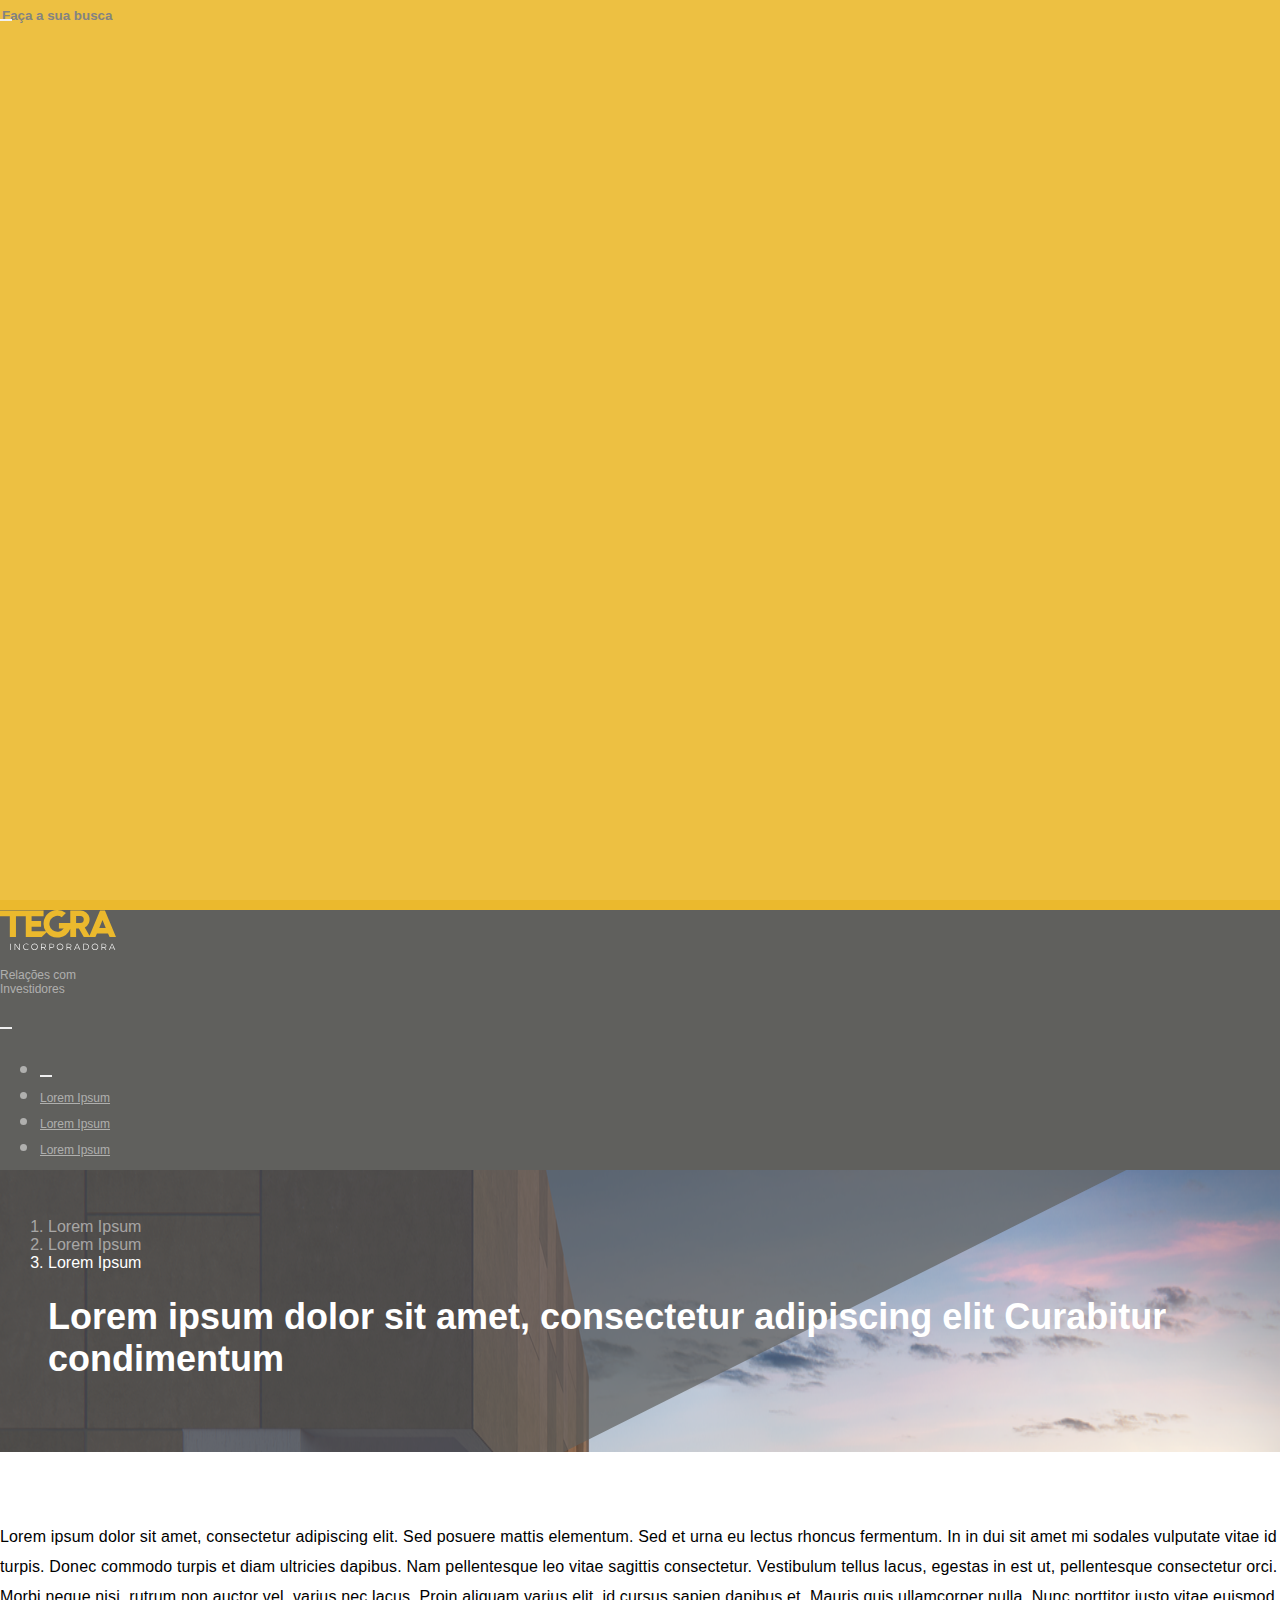
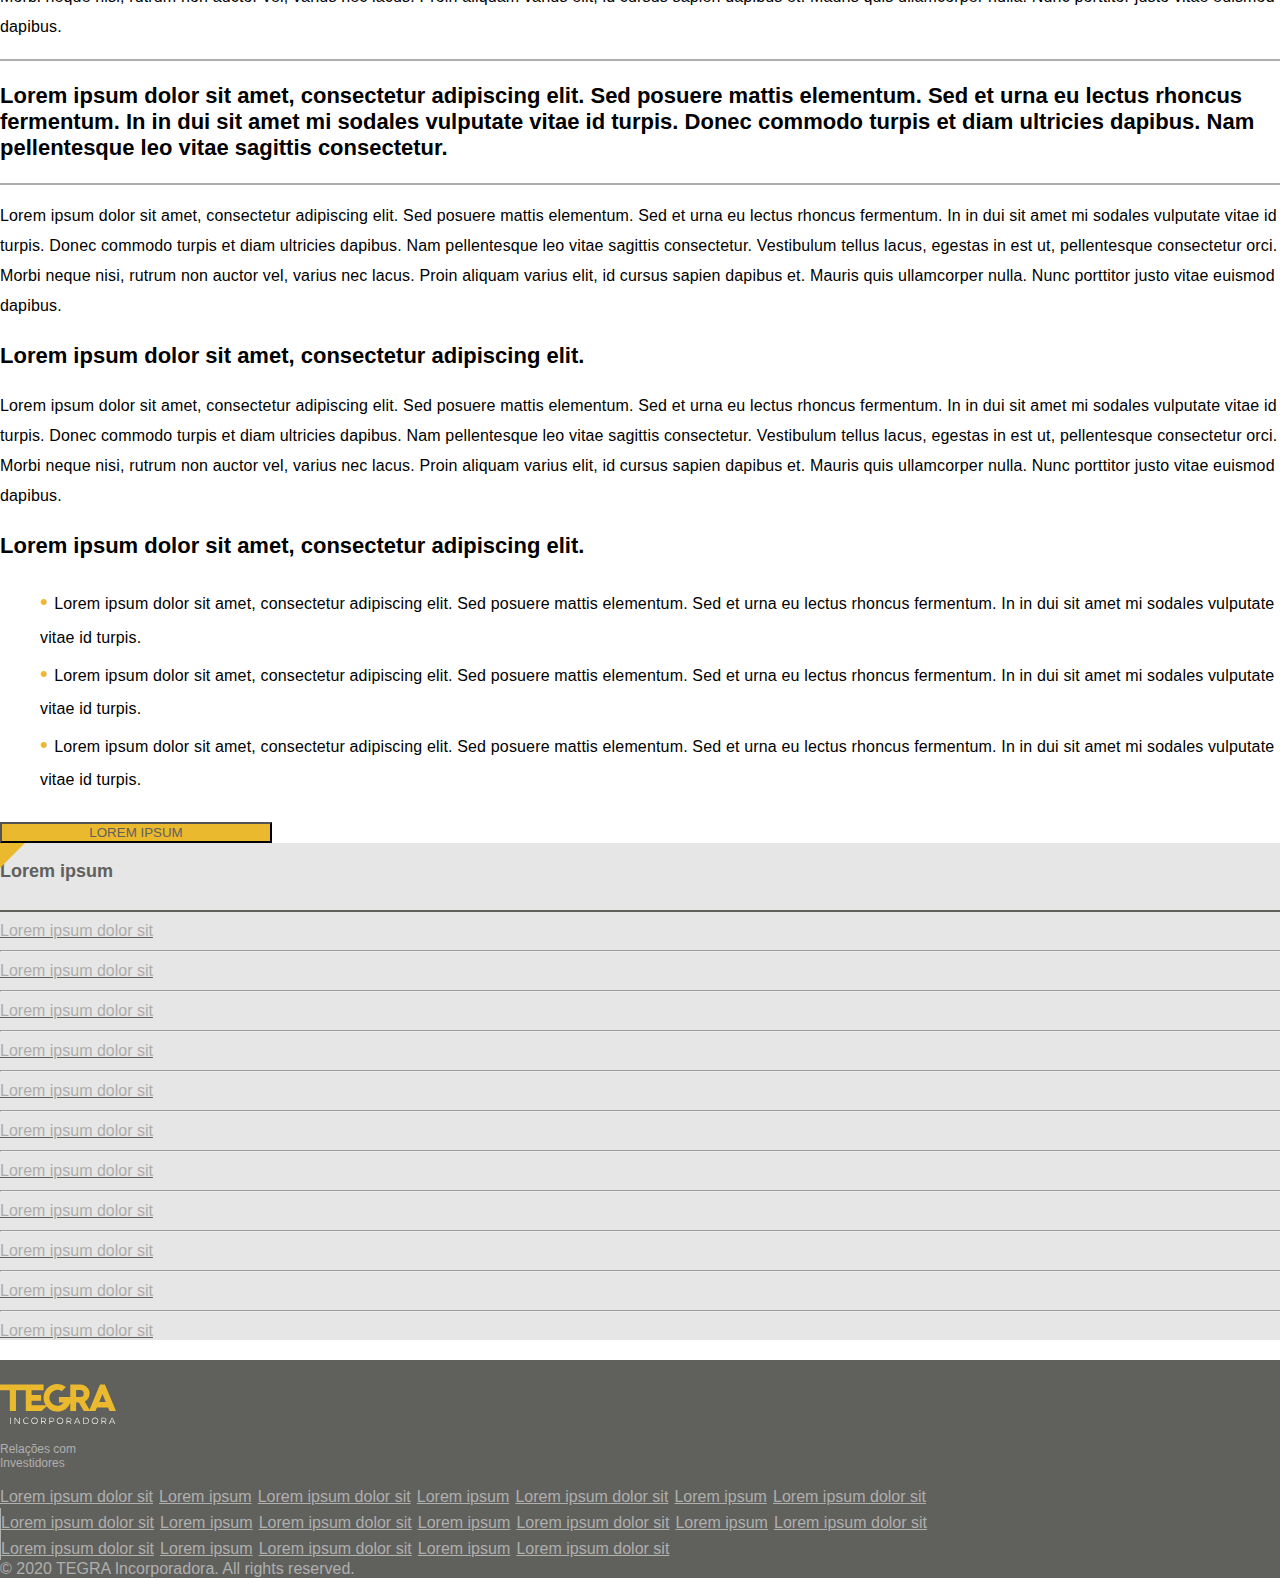
<file: texto-longo.html>
<!DOCTYPE html>
<html lang="en" class="long-text-view">
  <head>
    <meta charset="UTF-8" />
    <meta name="viewport" content="width=device-width, initial-scale=1.0" />
    <link
      rel="stylesheet"
      href="https://cdn.jsdelivr.net/npm/bootstrap@4.5.3/dist/css/bootstrap.min.css"
      integrity="sha384-TX8t27EcRE3e/ihU7zmQxVncDAy5uIKz4rEkgIXeMed4M0jlfIDPvg6uqKI2xXr2"
      crossorigin="anonymous"
    />
    <link rel="stylesheet" href="./src/style.css" />
    <link
      rel="stylesheet"
      href="https://use.fontawesome.com/releases/v5.7.0/css/all.css"
      integrity="sha384-lZN37f5QGtY3VHgisS14W3ExzMWZxybE1SJSEsQp9S+oqd12jhcu+A56Ebc1zFSJ"
      crossorigin="anonymous"
    />
    <title>Texto longo</title>
  </head>
  <body class="long-text-view">
    <!-- MODAL -->
    <div
      class="modal fade"
      id="exampleModal"
      tabindex="-1"
      role="dialog"
      aria-labelledby="exampleModalLabel"
      aria-hidden="true"
    >
      <div class="modal-dialog" role="document">
        <div class="modal-content">
          <div class="modal-header d-flex justify-content-end">
            <button type="button" class="btn" data-dismiss="modal">
              <i class="fas fa-times white-text closeIcon fa-lg"></i>
            </button>
          </div>
          <div
            class="modal-body d-flex align-items-center justify-content-center"
          >
            <div
              class="search-screen border-bottom border-light row d-flex justify-content-center align-items-center m-0 pb-1"
            >
              <input
                type="text"
                placeholder="Faça a sua busca"
                class="search-input"
              />
              <i class="fas fa-search white-text SearchIcon"></i>
            </div>
          </div>
        </div>
      </div>
    </div>
    <!-- NAVBAR -->
    <nav
      class="navbar navbar-expand-lg navbar-dark text-center align-items-center"
    >
      <div class="container-lg">
        <a class="navbar-brand ml-lg-0 ml-3" href="./index.html">
          <img src="./static/images/tegra-logo.svg" alt="logo" />
        </a>
        <p class="d-inline-block lead text-dec text-left m-0 align-self-center">
          Relações com<br />Investidores
        </p>
        <button
          class="navbar-toggler mr-lg-0 mr-3 pr-0"
          type="button"
          data-toggle="collapse"
          data-target="#navbarSupportedContent"
          aria-controls="navbarSupportedContent"
          aria-expanded="false"
          aria-label="Toggle navigation"
        >
          <span class="navbar-toggler-icon"></span>
        </button>

        <div class="collapse navbar-collapse" id="navbarSupportedContent">
          <ul class="navbar-nav mr-auto w-100 justify-content-center">
            <li class="nav-item button-toggle-inner">
              <button
                class="navbar-toggler pr-0"
                type="button"
                data-toggle="collapse"
                data-target="#navbarSupportedContent"
                aria-controls="navbarSupportedContent"
                aria-expanded="false"
                aria-label="Toggle navigation"
              >
                <span class="navbar-toggler-icon"></span>
              </button>
            </li>
            <li class="nav-item dropdown">
              <a
                class="nav-link dropdown-toggle"
                href="#"
                id="navbarDropdown"
                role="button"
                data-toggle="dropdown"
                aria-haspopup="true"
                aria-expanded="false"
              >
                Lorem Ipsum
              </a>
              <div class="dropdown-menu" aria-labelledby="navbarDropdown">
                <a class="dropdown-item" href="#">Lorem Ipsum</a>
                <a class="dropdown-item" href="#">Lorem Ipsum</a>
                <a class="dropdown-item" href="#">Lorem Ipsum</a>
                <a class="dropdown-item" href="#">Lorem Ipsum</a>
                <a class="dropdown-item" href="#">Lorem Ipsum</a>
                <a class="dropdown-item" href="#">Lorem Ipsum</a>
                <a class="dropdown-item" href="#">Lorem Ipsum</a>
                <a class="dropdown-item" href="#">Lorem Ipsum</a>
                <a class="dropdown-item" href="#">Lorem Ipsum</a>
                <a class="dropdown-item" href="#">Lorem Ipsum</a>
                <a class="dropdown-item" href="#">Lorem Ipsum</a>
                <a class="dropdown-item" href="#">Lorem Ipsum</a>
              </div>
            </li>
            <li class="nav-item dropdown">
              <a
                class="nav-link dropdown-toggle"
                href="#"
                id="navbarDropdown"
                role="button"
                data-toggle="dropdown"
                aria-haspopup="true"
                aria-expanded="false"
              >
                Lorem Ipsum
              </a>
              <div class="dropdown-menu" aria-labelledby="navbarDropdown">
                <a class="dropdown-item" href="#">Lorem Ipsum</a>
                <a class="dropdown-item" href="#">Lorem Ipsum</a>
                <a class="dropdown-item" href="#">Lorem Ipsum</a>
                <a class="dropdown-item" href="#">Lorem Ipsum</a>
                <a class="dropdown-item" href="#">Lorem Ipsum</a>
                <a class="dropdown-item" href="#">Lorem Ipsum</a>
                <a class="dropdown-item" href="#">Lorem Ipsum</a>
                <a class="dropdown-item" href="#">Lorem Ipsum</a>
                <a class="dropdown-item" href="#">Lorem Ipsum</a>
                <a class="dropdown-item" href="#">Lorem Ipsum</a>
                <a class="dropdown-item" href="#">Lorem Ipsum</a>
                <a class="dropdown-item" href="#">Lorem Ipsum</a>
              </div>
            </li>
            <li class="nav-item dropdown">
              <a
                class="nav-link dropdown-toggle"
                href="#"
                id="navbarDropdown"
                role="button"
                data-toggle="dropdown"
                aria-haspopup="true"
                aria-expanded="false"
              >
                Lorem Ipsum
              </a>
              <div class="dropdown-menu" aria-labelledby="navbarDropdown">
                <a class="dropdown-item" href="#">Lorem Ipsum</a>
                <a class="dropdown-item" href="#">Lorem Ipsum</a>
                <a class="dropdown-item" href="#">Lorem Ipsum</a>
                <a class="dropdown-item" href="#">Lorem Ipsum</a>
                <a class="dropdown-item" href="#">Lorem Ipsum</a>
                <a class="dropdown-item" href="#">Lorem Ipsum</a>
                <a class="dropdown-item" href="#">Lorem Ipsum</a>
                <a class="dropdown-item" href="#">Lorem Ipsum</a>
                <a class="dropdown-item" href="#">Lorem Ipsum</a>
                <a class="dropdown-item" href="#">Lorem Ipsum</a>
                <a class="dropdown-item" href="#">Lorem Ipsum</a>
                <a class="dropdown-item" href="#">Lorem Ipsum</a>
              </div>
            </li>
            <li class="nav-item dropdown">
              <a
                class="nav-link dropdown-toggle"
                href="#"
                id="navbarDropdown"
                role="button"
                data-toggle="dropdown"
                aria-haspopup="true"
                aria-expanded="false"
              >
                Lorem Ipsum
              </a>
              <div class="dropdown-menu" aria-labelledby="navbarDropdown">
                <a class="dropdown-item" href="#">Lorem Ipsum</a>
                <a class="dropdown-item" href="#">Lorem Ipsum</a>
                <a class="dropdown-item" href="#">Lorem Ipsum</a>
                <a class="dropdown-item" href="#">Lorem Ipsum</a>
                <a class="dropdown-item" href="#">Lorem Ipsum</a>
                <a class="dropdown-item" href="#">Lorem Ipsum</a>
                <a class="dropdown-item" href="#">Lorem Ipsum</a>
                <a class="dropdown-item" href="#">Lorem Ipsum</a>
                <a class="dropdown-item" href="#">Lorem Ipsum</a>
                <a class="dropdown-item" href="#">Lorem Ipsum</a>
                <a class="dropdown-item" href="#">Lorem Ipsum</a>
                <a class="dropdown-item" href="#">Lorem Ipsum</a>
              </div>
            </li>
            <li class="nav-item dropdown">
              <a
                class="nav-link dropdown-toggle"
                href="#"
                id="navbarDropdown"
                role="button"
                data-toggle="dropdown"
                aria-haspopup="true"
                aria-expanded="false"
              >
                Lorem Ipsum
              </a>
              <div class="dropdown-menu" aria-labelledby="navbarDropdown">
                <a class="dropdown-item" href="#">Lorem Ipsum</a>
                <a class="dropdown-item" href="#">Lorem Ipsum</a>
                <a class="dropdown-item" href="#">Lorem Ipsum</a>
                <a class="dropdown-item" href="#">Lorem Ipsum</a>
                <a class="dropdown-item" href="#">Lorem Ipsum</a>
                <a class="dropdown-item" href="#">Lorem Ipsum</a>
                <a class="dropdown-item" href="#">Lorem Ipsum</a>
                <a class="dropdown-item" href="#">Lorem Ipsum</a>
                <a class="dropdown-item" href="#">Lorem Ipsum</a>
                <a class="dropdown-item" href="#">Lorem Ipsum</a>
                <a class="dropdown-item" href="#">Lorem Ipsum</a>
                <a class="dropdown-item" href="#">Lorem Ipsum</a>
              </div>
            </li>
            <li class="nav-item dropdown">
              <a
                class="nav-link dropdown-toggle"
                href="#"
                id="navbarDropdown"
                role="button"
                data-toggle="dropdown"
                aria-haspopup="true"
                aria-expanded="false"
              >
                Lorem Ipsum
              </a>
              <div class="dropdown-menu" aria-labelledby="navbarDropdown">
                <a class="dropdown-item" href="#">Lorem Ipsum</a>
                <a class="dropdown-item" href="#">Lorem Ipsum</a>
                <a class="dropdown-item" href="#">Lorem Ipsum</a>
                <a class="dropdown-item" href="#">Lorem Ipsum</a>
                <a class="dropdown-item" href="#">Lorem Ipsum</a>
                <a class="dropdown-item" href="#">Lorem Ipsum</a>
                <a class="dropdown-item" href="#">Lorem Ipsum</a>
                <a class="dropdown-item" href="#">Lorem Ipsum</a>
                <a class="dropdown-item" href="#">Lorem Ipsum</a>
                <a class="dropdown-item" href="#">Lorem Ipsum</a>
                <a class="dropdown-item" href="#">Lorem Ipsum</a>
                <a class="dropdown-item" href="#">Lorem Ipsum</a>
              </div>
            </li>
          </ul>
        </div>
        <div class="d-none d-lg-block search-button">
          <i
            class="fas fa-search"
            data-toggle="modal"
            data-target="#exampleModal"
          ></i>
        </div>
      </div>
    </nav>
    <!-- JUMBOTRON -->
    <div class="jumbotron big-banner mb-0 jumbotron-long-text-view">
      <div class="container">
        <div class="col-lg-8 mt-5 pt-4 white-text">
          <div aria-label="breadcrumb">
            <ol class="breadcrumb">
              <li class="breadcrumb-item"><a href="#">Lorem Ipsum</a></li>
              <li class="breadcrumb-item d-none d-lg-block">
                <a href="#">Lorem Ipsum</a>
              </li>
              <li class="breadcrumb-item active" aria-current="page">
                Lorem Ipsum
              </li>
            </ol>
          </div>
          <h1>
            Lorem ipsum dolor sit amet, consectetur adipiscing elit Curabitur
            condimentum
          </h1>
        </div>
      </div>
      <div id="component-style-screen">
        <div class="component-long-text-view"></div>
      </div>
      <div id="navbarFull"></div>
    </div>
    <!-- CONTENT -->
    <div
      class="container d-flex justify-content-between content-container-texto-longo"
    >
      <div class="container m-0 col-lg-8 col-xl-8">
        <p class="texto-longo-desc">
          Lorem ipsum dolor sit amet, consectetur adipiscing elit. Sed posuere
          mattis elementum. Sed et urna eu lectus rhoncus fermentum. In in dui
          sit amet mi sodales vulputate vitae id turpis. Donec commodo turpis et
          diam ultricies dapibus. Nam pellentesque leo vitae sagittis
          consectetur. Vestibulum tellus lacus, egestas in est ut, pellentesque
          consectetur orci. Morbi neque nisi, rutrum non auctor vel, varius nec
          lacus. Proin aliquam varius elit, id cursus sapien dapibus et. Mauris
          quis ullamcorper nulla. Nunc porttitor justo vitae euismod dapibus.
        </p>
        <div class="col-3 p-0">
          <hr class="my-4 m-hr" />
        </div>
        <p class="h6 col-lg-8 col-xl-8 p-0">
          Lorem ipsum dolor sit amet, consectetur adipiscing elit. Sed posuere
          mattis elementum. Sed et urna eu lectus rhoncus fermentum. In in dui
          sit amet mi sodales vulputate vitae id turpis. Donec commodo turpis et
          diam ultricies dapibus. Nam pellentesque leo vitae sagittis
          consectetur.
        </p>
        <div class="col-3 p-0">
          <hr class="my-4 m-hr" />
        </div>
        <p class="texto-longo-desc mb-4">
          Lorem ipsum dolor sit amet, consectetur adipiscing elit. Sed posuere
          mattis elementum. Sed et urna eu lectus rhoncus fermentum. In in dui
          sit amet mi sodales vulputate vitae id turpis. Donec commodo turpis et
          diam ultricies dapibus. Nam pellentesque leo vitae sagittis
          consectetur. Vestibulum tellus lacus, egestas in est ut, pellentesque
          consectetur orci. Morbi neque nisi, rutrum non auctor vel, varius nec
          lacus. Proin aliquam varius elit, id cursus sapien dapibus et. Mauris
          quis ullamcorper nulla. Nunc porttitor justo vitae euismod dapibus.
        </p>
        <p class="h6 mb-3">
          Lorem ipsum dolor sit amet, consectetur adipiscing elit.
        </p>
        <p class="texto-longo-desc mb-4">
          Lorem ipsum dolor sit amet, consectetur adipiscing elit. Sed posuere
          mattis elementum. Sed et urna eu lectus rhoncus fermentum. In in dui
          sit amet mi sodales vulputate vitae id turpis. Donec commodo turpis et
          diam ultricies dapibus. Nam pellentesque leo vitae sagittis
          consectetur. Vestibulum tellus lacus, egestas in est ut, pellentesque
          consectetur orci. Morbi neque nisi, rutrum non auctor vel, varius nec
          lacus. Proin aliquam varius elit, id cursus sapien dapibus et. Mauris
          quis ullamcorper nulla. Nunc porttitor justo vitae euismod dapibus.
        </p>
        <p class="h6 mb-3">
          Lorem ipsum dolor sit amet, consectetur adipiscing elit.
        </p>
        <ul class="p-0 topico mb-4">
          <li class="texto-longo-desc texto-longo-descLI">
            Lorem ipsum dolor sit amet, consectetur adipiscing elit. Sed posuere
            mattis elementum. Sed et urna eu lectus rhoncus fermentum. In in dui
            sit amet mi sodales vulputate vitae id turpis.
          </li>
          <li class="texto-longo-desc texto-longo-descLI">
            Lorem ipsum dolor sit amet, consectetur adipiscing elit. Sed posuere
            mattis elementum. Sed et urna eu lectus rhoncus fermentum. In in dui
            sit amet mi sodales vulputate vitae id turpis.
          </li>
          <li class="texto-longo-desc texto-longo-descLI">
            Lorem ipsum dolor sit amet, consectetur adipiscing elit. Sed posuere
            mattis elementum. Sed et urna eu lectus rhoncus fermentum. In in dui
            sit amet mi sodales vulputate vitae id turpis.
          </li>
        </ul>
        <a href="#" class="d-lg-flex d-xl-flex d-none justify-content-end mb-5">
          <button type="button" class="btn btn-sm botao-style">
            LOREM IPSUM
          </button>
        </a>
      </div>
      <div class="row d-none d-lg-block d-xl-block">
        <div class="mb-3">
          <!-- box -->
          <div class="box sumary">
            <div class="content-box p-3">
              <p class="h6 m-0 textoH6">Lorem ipsum</p>
              <hr class="h-hr" />
              <a href="#">
                <p class="lead parag navigator">Lorem ipsum dolor sit</p>
              </a>
              <hr />
              <a href="#">
                <p class="lead parag navigator">Lorem ipsum dolor sit</p>
              </a>
              <hr />
              <a href="#">
                <p class="lead parag navigator">Lorem ipsum dolor sit</p>
              </a>
              <hr />
              <a href="#">
                <p class="lead parag navigator">Lorem ipsum dolor sit</p>
              </a>
              <hr />
              <a href="#">
                <p class="lead parag navigator">Lorem ipsum dolor sit</p>
              </a>
              <hr />
              <a href="#">
                <p class="lead parag navigator">Lorem ipsum dolor sit</p>
              </a>
              <hr />
              <a href="#">
                <p class="lead parag navigator">Lorem ipsum dolor sit</p>
              </a>
              <hr />
              <a href="#">
                <p class="lead parag navigator">Lorem ipsum dolor sit</p>
              </a>
              <hr />
              <a href="#">
                <p class="lead parag navigator">Lorem ipsum dolor sit</p>
              </a>
              <hr />
              <a href="#">
                <p class="lead parag navigator">Lorem ipsum dolor sit</p>
              </a>
              <hr />
              <a href="#">
                <p class="lead parag navigator">Lorem ipsum dolor sit</p>
              </a>
            </div>
          </div>
        </div>
      </div>
    </div>
    <!-- FOOTER -->
    <footer>
      <div class="container d-flex align-items-end flex-column">
        <div class="container d-flex row justify-content-between pr-5 lead">
          <div class="d-flex mb-5 mr-3">
            <a
              class="navbar-brand m-0 p-0 mr-3 d-flex align-items-start"
              href="#"
            >
              <img src="./static/images/tegra-logo.svg" />
            </a>
            <p class="d-inline-block lead text-dec text-left m-0">
              Relações com<br />Investidores
            </p>
          </div>
          <div class="footer-only-element">
            <a href="#" class="d-block parag pb-2">Lorem ipsum dolor sit</a>
            <a href="#" class="d-block parag pb-2">Lorem ipsum</a>
            <a href="#" class="d-block parag pb-2">Lorem ipsum dolor sit</a>
            <a href="#" class="d-block parag pb-2">Lorem ipsum</a>
            <a href="#" class="d-block parag pb-2">Lorem ipsum dolor sit</a>
            <a href="#" class="d-block parag pb-2">Lorem ipsum</a>
            <a href="#" class="d-block parag pb-2">Lorem ipsum dolor sit</a>
          </div>
          <div class="pl-2 footer-hiden-element d-none d-lg-inline d-xl-inline">
            <a href="#" class="d-block parag pb-2">Lorem ipsum dolor sit</a>
            <a href="#" class="d-block parag pb-2">Lorem ipsum</a>
            <a href="#" class="d-block parag pb-2">Lorem ipsum dolor sit</a>
            <a href="#" class="d-block parag pb-2">Lorem ipsum</a>
            <a href="#" class="d-block parag pb-2">Lorem ipsum dolor sit</a>
            <a href="#" class="d-block parag pb-2">Lorem ipsum</a>
            <a href="#" class="d-block parag pb-2">Lorem ipsum dolor sit</a>
          </div>
          <div class="pl-2 footer-hiden-element d-none d-lg-inline d-xl-inline">
            <a href="#" class="d-block parag pb-2">Lorem ipsum dolor sit</a>
            <a href="#" class="d-block parag pb-2">Lorem ipsum</a>
            <a href="#" class="d-block parag pb-2">Lorem ipsum dolor sit</a>
            <a href="#" class="d-block parag pb-2">Lorem ipsum</a>
            <a href="#" class="d-block parag pb-2">Lorem ipsum dolor sit</a>
          </div>
        </div>
        <p class="parag lead mt-3 mb-3 text-right">
          © 2020 TEGRA Incorporadora. All rights reserved.
        </p>
      </div>
    </footer>
    <script
      src="https://code.jquery.com/jquery-3.5.1.slim.min.js"
      integrity="sha384-DfXdz2htPH0lsSSs5nCTpuj/zy4C+OGpamoFVy38MVBnE+IbbVYUew+OrCXaRkfj"
      crossorigin="anonymous"
    ></script>
    <script
      src="https://cdn.jsdelivr.net/npm/bootstrap@4.5.3/dist/js/bootstrap.bundle.min.js"
      integrity="sha384-ho+j7jyWK8fNQe+A12Hb8AhRq26LrZ/JpcUGGOn+Y7RsweNrtN/tE3MoK7ZeZDyx"
      crossorigin="anonymous"
    ></script>
  </body>
</html>
</file>
<file: src/style.css>
html,
body {
  margin: 0px;
  font-size: 18px;
  padding: 0px;
  background-color: #60605d;
}
* {
  font-family: "Montserrat", sans-serif;
}
h1,
h2,
h3,
h4,
h5,
h6,
.h1,
.h2,
.h3,
.h4,
.h5,
.h6 {
  font-weight: bold;
}
#search-icon {
  z-index: 999;
  cursor: pointer;
}
.search-screen {
  width: auto;
  display: inline-block !important;
  margin-top: -5rem !important;
}
.search-button {
  z-index: 10000;
  cursor: pointer;
}
a.orange-link:hover {
  text-decoration: none;
  color: #ebb92d;
}
nav {
  z-index: 100;
  background-color: #60605d;
  border-top: 10px solid #ebb92d;
}
nav i {
  color: #ebb92d !important;
}
nav * {
  color: rgba(255, 255, 255, 0.5) !important;
}
.navbar-brand img {
  height: 40px;
}
.swiper-slide .nav-link {
  color: #adadab;
  font-weight: bold;
}
.swiper-slide .nav-link.active {
  background-color: transparent !important;
  border-radius: 0 !important;
  color: #60605d !important;
  font-weight: bold;
  position: relative;
}
.swiper-slide .nav-link.active::after {
  content: "";
  width: 100%;
  position: absolute;
  height: 5px;
  bottom: -1.25px;
  left: 0;
  background-color: #ebb92d;
  z-index: 100;
}
.swiper-wrapper.swiper-home > * {
  display: flex;
  flex-direction: column;
  justify-content: space-around;
}
.swiper-container-home {
  overflow: hidden;
}
.swipper-button {
  position: relative !important;
  font-weight: bold;
  outline: none;
  border: 0;
}
.title-first-card {
  position: relative;
}
.arrow-swiper-container {
  position: relative;
}
.arrow-swiper-container .swipper-button {
  display: inline;
}
.swiper-button.swiper-button-prev {
  transform: translate(-100%, 50%);
  -moz-transform: translate(-100%, 50%);
  -ms-transform: translate(-100%, 50%); /* IE 9 */
  -webkit-transform: translate(-100%, 50%); /* Chrome, Safari, Opera */
}
.arrow-swiper-container .swiper-button-next{
  display: flex;
  align-items: center;
  justify-content: flex-end;
}
.arrow-swiper-container .swiper-button-prev{
  display: flex;
  align-items: center;
  justify-content: flex-start;
}
.swiper-button.swiper-button-next {
  transform: translate(80%, 50%);
  -moz-transform: translate(80%, 50%);
  -ms-transform: translate(80%, 50%); /* IE 9 */
  -webkit-transform: translate(80%, 50%); /* Chrome, Safari, Opera */
}
.dropdown * {
  font-size: 12px;
}
.dropdown-item:hover,
.dropdown-item:active {
  background-color: #60605d;
}
.dropdown-menu {
  background-color: #545451;
}
.dropdown-menu * {
  color: rgba(255, 255, 255, 0.5) !important;
}
.dropdown > a {
  padding-left: 0 !important;
}
footer * {
  color: rgba(255, 255, 255, 0.5) !important;
}
.footer-hiden-element {
  border-left: 1px solid rgba(255, 255, 255, 0.5);
}
.breadcrumb {
  background-color: transparent;
  padding: 0;
  margin: 0;
  font-size: 16px;
}
.breadcrumb *:not(.active) {
  color: rgba(255, 255, 255, 0.5) !important;
  text-decoration: none !important;
}
.pdfs {
  flex: 1 1 auto;
}
.swiper-container {
  position: relative;
}
.swiper-container::after {
  content: "";
  width: 100%;
  height: 2.5px;
  position: absolute;
  bottom: 0;
  left: 0;
  background-color: #60605d;
}
.content-container-table1 {
  margin-bottom: 4rem;
  margin-top: -2rem;
}
.tab-content-display {
  border-bottom: 1px solid #e6e6e6;
}
.tab-content-display * {
  line-height: 1;
  margin-bottom: 0;
}
.tab-content-display .pdf-active {
  font-size: 12px;
  color: #ebb92d;
  font-weight: bold;
  text-transform: uppercase;
}
.tab-content-display .pdf-disabled {
  font-size: 12px;
  color: #e6e6e6;
  font-weight: bold;
  text-transform: uppercase;
}
/* Não utilizei o ::first-child() por conta da responsividade */
.tab-content-display > .first-child {
  font-size: 16px;
  color: #60605d;
}
.modal-dialog {
  max-width: 100vw !important;
  max-height: 100vh !important;
  margin: 0;
  width: 100vw;
  height: 100vh;
}
.modal-content {
  position: relative;
  height: 100vh;
  border-radius: 0;
  width: 100vw;
  background-color: #ebb92d;
  opacity: 0.9;
  -webkit-backdrop-filter: blur(26px);
  backdrop-filter: blur(26px);
  background-color: #ebb92d;
}
footer {
  background-color: #60605d;
  padding-top: 1rem;
}
.title-wrapper > p {
  font-size: 20px;
  color: #60605d;
  background-color: #e6e6e6;
  font-weight: bold;
  padding: 10px;
}
.table-2-content {
  font-size: 16px;
  color: #60605d;
}
.pdfs-table2 p.data {
  color: #adadab;
}
.pdfs-table2 i {
  color: #ebb92d;
}
.swiper-button-next:after,
.swiper-container-rtl .swiper-button-prev:after {
  content: "next";
  font-size: 22px;
  color: #ebb92d;
}
.swiper-button-prev:after,
.swiper-container-rtl .swiper-button-next:after {
  content: "prev";
  font-size: 22px;
  color: #ebb92d;
}
.search-input {
  background-color: #ebb92d;
  border: 0px;
  outline: none;
  font-weight: bolder;
  color: #60605d;
}
.modal-header {
  border-bottom: 0;
  position: absolute;
  top: 0;
  left: 0;
  width: 100%;
}
.modal-header button,
.modal-header button:focus {
  z-index: 100;
  outline: none !important;
  border: 0 !important;
  box-shadow: none !important;
}
.navbar-toggler,
.navbar-toggler:focus,
.navbar-toggler:active,
.navbar-toggler-icon:focus {
  outline: none;
  border: none;
  box-shadow: none;
  color: #ebb92d;
}
.text-dec {
  color: white;
  font-size: 12px;
  white-space: nowrap;
}
.carousel-indicators li {
  width: 13px;
  height: 13px;
  border-radius: 100%;
}
.carousel-indicators {
  justify-content: flex-start;
  margin: 0px;
  position: relative;
}
.carousel-item {
  color: white;
}
.carousel-indicators .active {
  background-color: #ebb92d;
}
.orange-link {
  color: #ebb92d;
  font-weight: bold;
}
#indicators {
  display: flex;
  flex-direction: row;
  justify-content: space-between;
  margin-top: 10px;
}
.carouselInfo {
  font-size: 14px;
}
.big-banner {
  background-image: url("../static/images/background-piscina.png");
  transform: translate(0px, -90px);
  -moz-transform: translate(0px, -90px);
  -ms-transform: translate(0px, -90px); /* IE 9 */
  -webkit-transform: translate(0px, -90px); /* Chrome, Safari, Opera */
  /* margin-top: -90px; */
  background-position: center 0;
  background-color: #60605d;
  border-radius: 0px;
  background-size: 100vw 100vh;
  background-repeat: no-repeat;
}
.box::before {
  content: "";
  width: 0;
  height: 0;
  border-style: solid;
  border-width: 25px 25px 0 0;
  border-color: #ebb92d transparent transparent transparent;
  position: absolute;
  top: 0;
  left: 0;
}
.box {
  position: relative;
  background-color: #e6e6e6;
  margin-bottom: 20px;
  min-width: 220px;
  height: 100%;
}
.box strong {
  font-size: 18px;
}
.box p.h6 {
  font-size: 18px;
}
.box * {
  color: #60605d;
}
.box i {
  color: #ebb92d !important;
}
.sumary {
  height: auto;
}
.sumary hr {
  margin-top: 10px;
  margin-bottom: 10px;
}
.l-hr {
  width: 85%;
  border: 0.2px solid rgb(80, 80, 78);
  margin-bottom: 0px;
}
.h-hr {
  border: 1px solid #60605d;
}
.m-hr {
  border: 1px solid #adadab;
  height: 0;
}
hr {
  width: 100%;
}
.parag {
  font-size: 16px;
  margin: 0px;
  /* display: inline; */
}
.parag[type="button"] {
  font-size: 12px;
  padding: 5px;
  border-radius: 0;
  color: #60605d;
  background-color: #ebb92d;
}
.navigator {
  color: #adadab;
}
.parag-datas {
  font-size: 14px;
  display: inline;
}
h1 {
  font-size: 1.5rem;
}
.noWrap {
  white-space: nowrap;
}
#jumbotronStyle {
  height: 100vh;
  width: 100%;
  background-color: rgba(96, 96, 93, 0.7);
}
.texto-longo-desc {
  font-size: 16px;
  line-height: 1.88;
  letter-spacing: 0.16px;
}
.texto-longo-descLI::before {
  content: "• ";
  font-size: 22px;
  color: #ebb92d;
}
.topico {
  list-style-position: inside;
  list-style: none;
}
#component-style-screen {
  height: 100%;
  z-index: -1;
  clip-path: polygon(0 0, 100% 0, 100% 40%, 51% 100%, 0 100%);
  position: absolute;
  top: 0;
  left: 0;
  width: 100%;
  overflow: hidden;
}
.content-container-texto-longo {
  margin-top: -1.5rem;
}
.content-box {
  width: 100%;
  height: 100%;
  display: flex;
  justify-content: space-between;
  flex-direction: column;
}
#slogan {
  display: inline;
}
.botao-style {
  background-color: #ebb92d;
  border-radius: 0;
  width: 272px;
  color: #60605d;
}
.white-text {
  color: white;
}
.row-box {
  margin-top: 0.5rem;
  margin-bottom: 0.5rem;
  display: flex;
  flex-direction: row;
  justify-content: space-between;
}
/* .dropDownComp {
  font-size: 16px;
  background-color: #555352;
  border-radius: 0px;
  border: 0px solid black;
  width: 100%;
} */
.fa-download {
  cursor: pointer;
}
.long-text-view {
  background-color: white;
}
.component-long-text-view {
  height: 100%;
  width: 100%;
  background-color: rgba(96, 96, 93, 0.7);
}
@media (min-width: 544px) {
  body {
    font-size: 22px;
  }
  .jumbotron {
    padding: 2rem 2rem;
  }
}
@media (max-width: 767px) {
  .first-child {
    margin-bottom: 1rem;
  }
  nav.home {
    margin-bottom: 3rem !important;
  }
}
@media all and (min-width: 992px) {
  .navbar .nav-item .dropdown-menu {
    display: none;
  }
  .navbar .nav-item:hover .nav-link {
    color: #fff;
  }
  .navbar .nav-item:hover .dropdown-menu {
    display: block;
  }
  .navbar .nav-item .dropdown-menu {
    margin-top: 0;
  }
}
@media (max-width: 992px) {
  ul.navbar-nav {
    padding: 0;
    list-style-type: none;
    margin: 0 !important;
    height: 100vh;
    width: 100vw !important;
    border-left: 20vw solid #3c3c38;
    background-color: #60605d;
    display: flex;
    align-items: flex-end;
    justify-content: flex-start !important;
    padding-top: 1.5rem;
    overflow: auto;
  }
  .button-toggle-inner {
    align-items: flex-end !important;
  }
  .dropdown {
    width: 100%;
    justify-content: flex-end;
    display: flex;
    flex-direction: column;
    align-items: flex-end;
  }
  .dropdown > a {
    font-size: 16px;
  }
  .dropdown-menu {
    margin: 0;
    width: calc(100% + 2rem);
    border-radius: 0;
    padding: 0.5rem 0;
  }
  .dropdown-menu a {
    padding-right: 1rem;
    text-align: right;
  }
  .navbar-collapse {
    top: 0px;
    position: fixed;
    left: 0px;
  }
  .navbar-nav li.nav-item {
    width: 100%;
    justify-content: flex-end;
    display: flex;
    flex-direction: column;
    align-items: flex-end;
    display: flex;
    align-items: center;
    padding: 0 1rem;
  }
  nav {
    padding: 0.5rem 0rem !important;
  }
  .navbar-nav .nav-item > a {
    display: flex;
    flex-direction: row-reverse;
    align-items: center;
    width: 100%;
    border-bottom: 1px solid rgba(39, 39, 35, 0.1);
    justify-content: space-between;
  }
}
@media (min-width: 768px) {
  html {
    font-size: 24px;
  }
  #slogan {
    display: none;
  }
  .footer-only-element {
    margin-top: 0px;
    display: block;
  }
  #component-style-screen {
    clip-path: polygon(0 0, 88% 0, 44% 100%, 0% 100%);
  }
}
@media (max-width: 1000px) {
  .big-banner {
    background-size: 1000px 100vh;
  }
}
</file>
